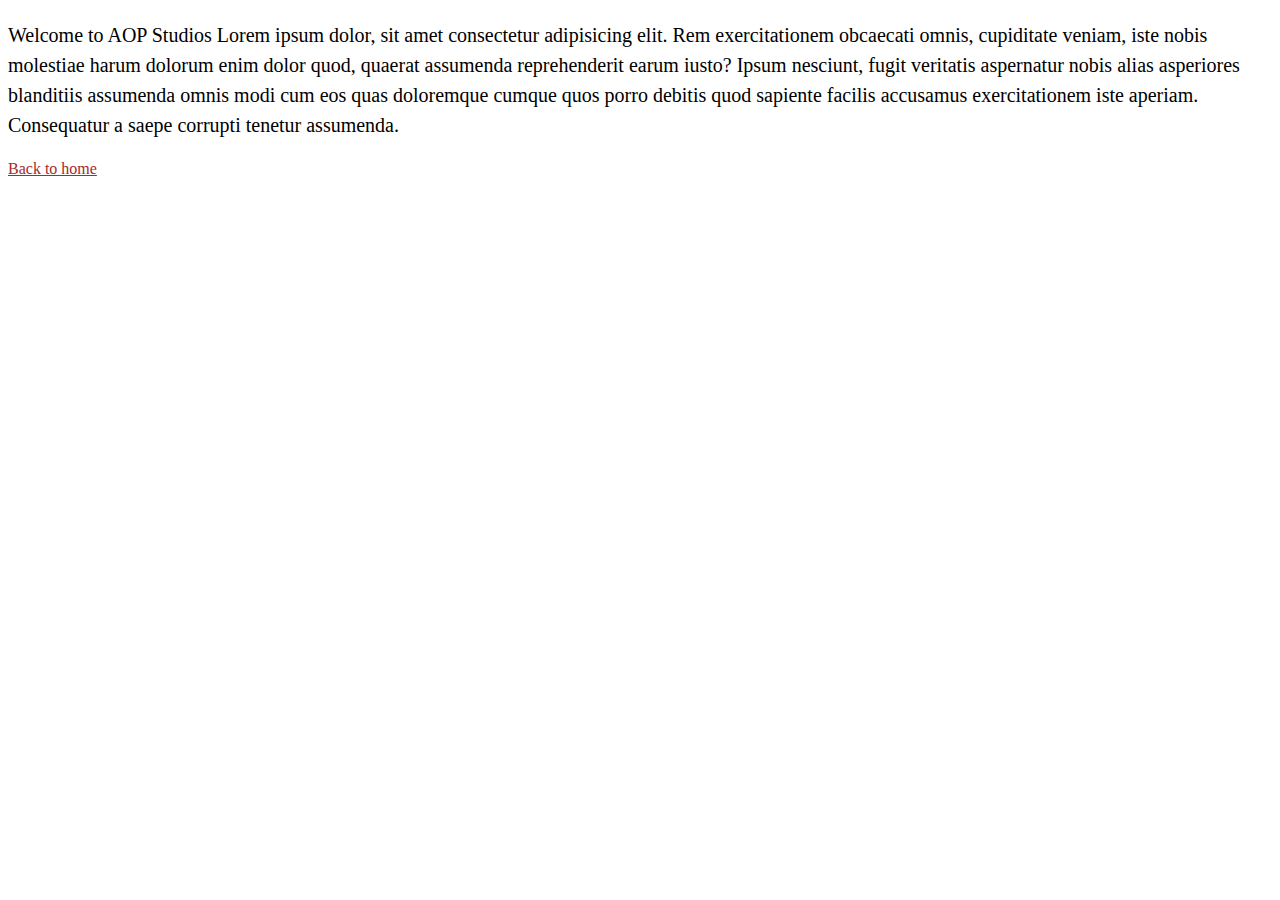
<file: about.html>
<!DOCTYPE html>
<html lang="en">
  <head>
    <link rel="stylesheet" href="style.css" />
    <meta charset="UTF-8" />
    <meta http-equiv="X-UA-Compatible" content="IE=edge" />
    <meta name="viewport" content="width=device-width, initial-scale=1.0" />
    <title>about.html</title>
  </head>
  <body>
    <p>
      Welcome to AOP Studios Lorem ipsum dolor, sit amet consectetur adipisicing
      elit. Rem exercitationem obcaecati omnis, cupiditate veniam, iste nobis
      molestiae harum dolorum enim dolor quod, quaerat assumenda reprehenderit
      earum iusto? Ipsum nesciunt, fugit veritatis aspernatur nobis alias
      asperiores blanditiis assumenda omnis modi cum eos quas doloremque cumque
      quos porro debitis quod sapiente facilis accusamus exercitationem iste
      aperiam. Consequatur a saepe corrupti tenetur assumenda.
    </p>
    <a href="index.html">Back to home</a>
  </body>
</html>
</file>
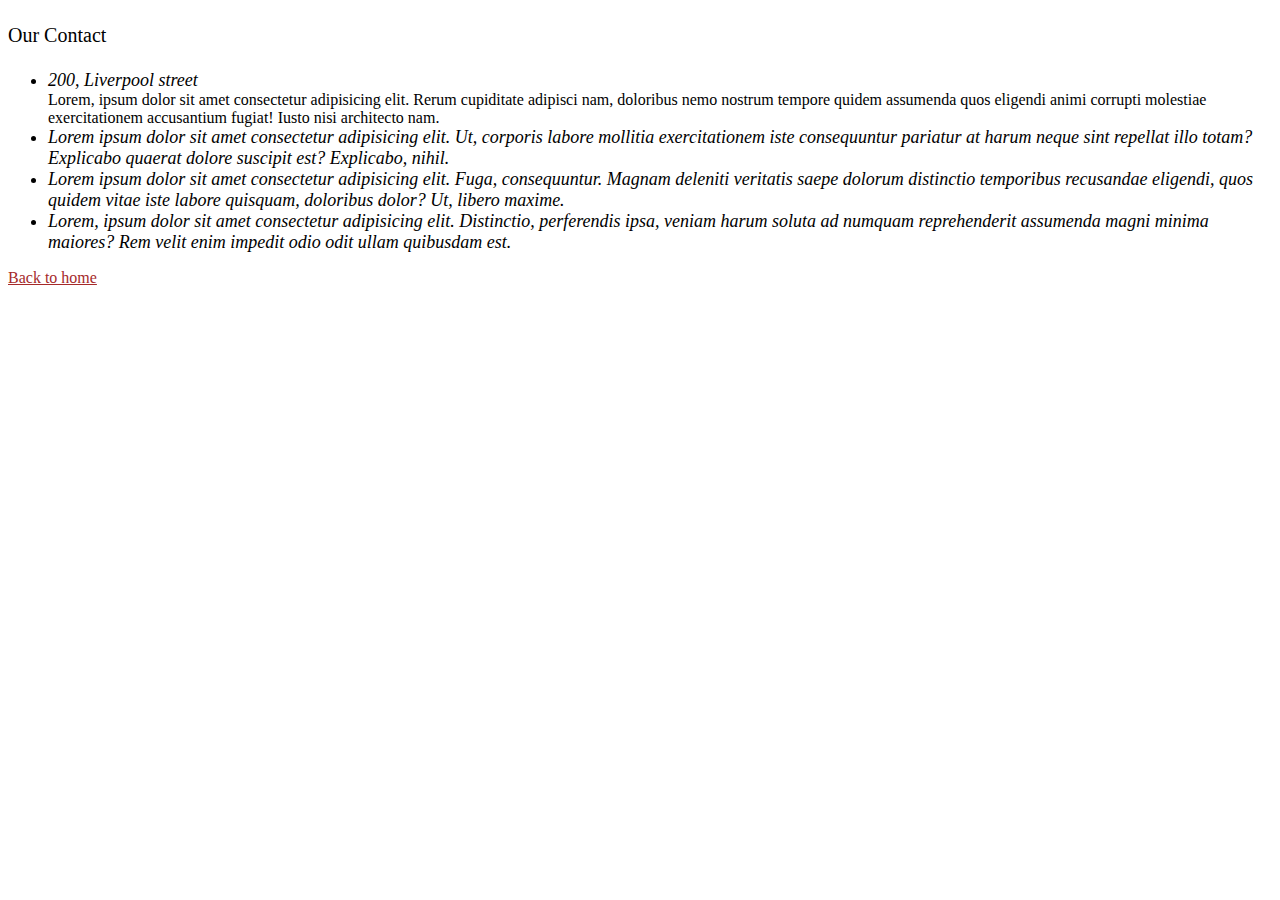
<file: contact.html>
<!DOCTYPE html>
<html lang="en">
  <head>
    <link rel="stylesheet" href="style.css" />
    <meta charset="UTF-8" />
    <meta http-equiv="X-UA-Compatible" content="IE=edge" />
    <meta name="viewport" content="width=device-width, initial-scale=1.0" />
    <title>Our contact</title>
  </head>
  <body>
    <p>Our Contact</p>
    <ul>
      <li>200, Liverpool street</li>
      Lorem, ipsum dolor sit amet consectetur adipisicing elit. Rerum cupiditate
      adipisci nam, doloribus nemo nostrum tempore quidem assumenda quos
      eligendi animi corrupti molestiae exercitationem accusantium fugiat! Iusto
      nisi architecto nam.
      <li>
        Lorem ipsum dolor sit amet consectetur adipisicing elit. Ut, corporis
        labore mollitia exercitationem iste consequuntur pariatur at harum neque
        sint repellat illo totam? Explicabo quaerat dolore suscipit est?
        Explicabo, nihil.
      </li>
      <li>
        Lorem ipsum dolor sit amet consectetur adipisicing elit. Fuga,
        consequuntur. Magnam deleniti veritatis saepe dolorum distinctio
        temporibus recusandae eligendi, quos quidem vitae iste labore quisquam,
        doloribus dolor? Ut, libero maxime.
      </li>
      <li>
        Lorem, ipsum dolor sit amet consectetur adipisicing elit. Distinctio,
        perferendis ipsa, veniam harum soluta ad numquam reprehenderit assumenda
        magni minima maiores? Rem velit enim impedit odio odit ullam quibusdam
        est.
      </li>
    </ul>
    <a href="index.html">Back to home</a>
  </body>
</html>
</file>
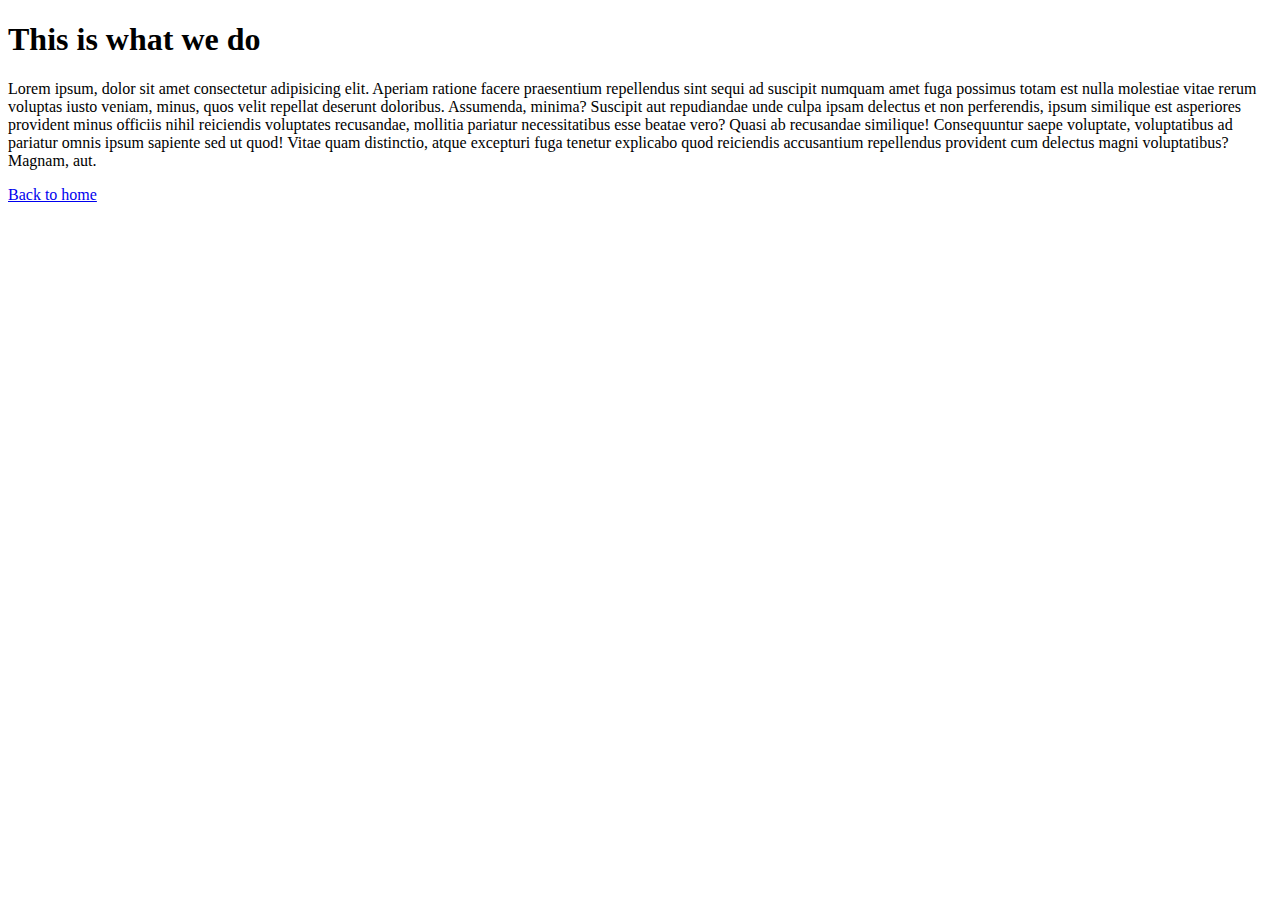
<file: resume.html>
<!DOCTYPE html>
<html lang="en">
  <head>
    <meta charset="UTF-8" />
    <meta http-equiv="X-UA-Compatible" content="IE=edge" />
    <meta name="viewport" content="width=device-width, initial-scale=1.0" />
    <title>Resume</title>
  </head>
  <body>
    <h1>This is what we do</h1>

    <p>
      Lorem ipsum, dolor sit amet consectetur adipisicing elit. Aperiam ratione
      facere praesentium repellendus sint sequi ad suscipit numquam amet fuga
      possimus totam est nulla molestiae vitae rerum voluptas iusto veniam,
      minus, quos velit repellat deserunt doloribus. Assumenda, minima? Suscipit
      aut repudiandae unde culpa ipsam delectus et non perferendis, ipsum
      similique est asperiores provident minus officiis nihil reiciendis
      voluptates recusandae, mollitia pariatur necessitatibus esse beatae vero?
      Quasi ab recusandae similique! Consequuntur saepe voluptate, voluptatibus
      ad pariatur omnis ipsum sapiente sed ut quod! Vitae quam distinctio, atque
      excepturi fuga tenetur explicabo quod reiciendis accusantium repellendus
      provident cum delectus magni voluptatibus? Magnam, aut.
    </p>

    <a href="index.html">Back to home</a>
  </body>
</html>
</file>
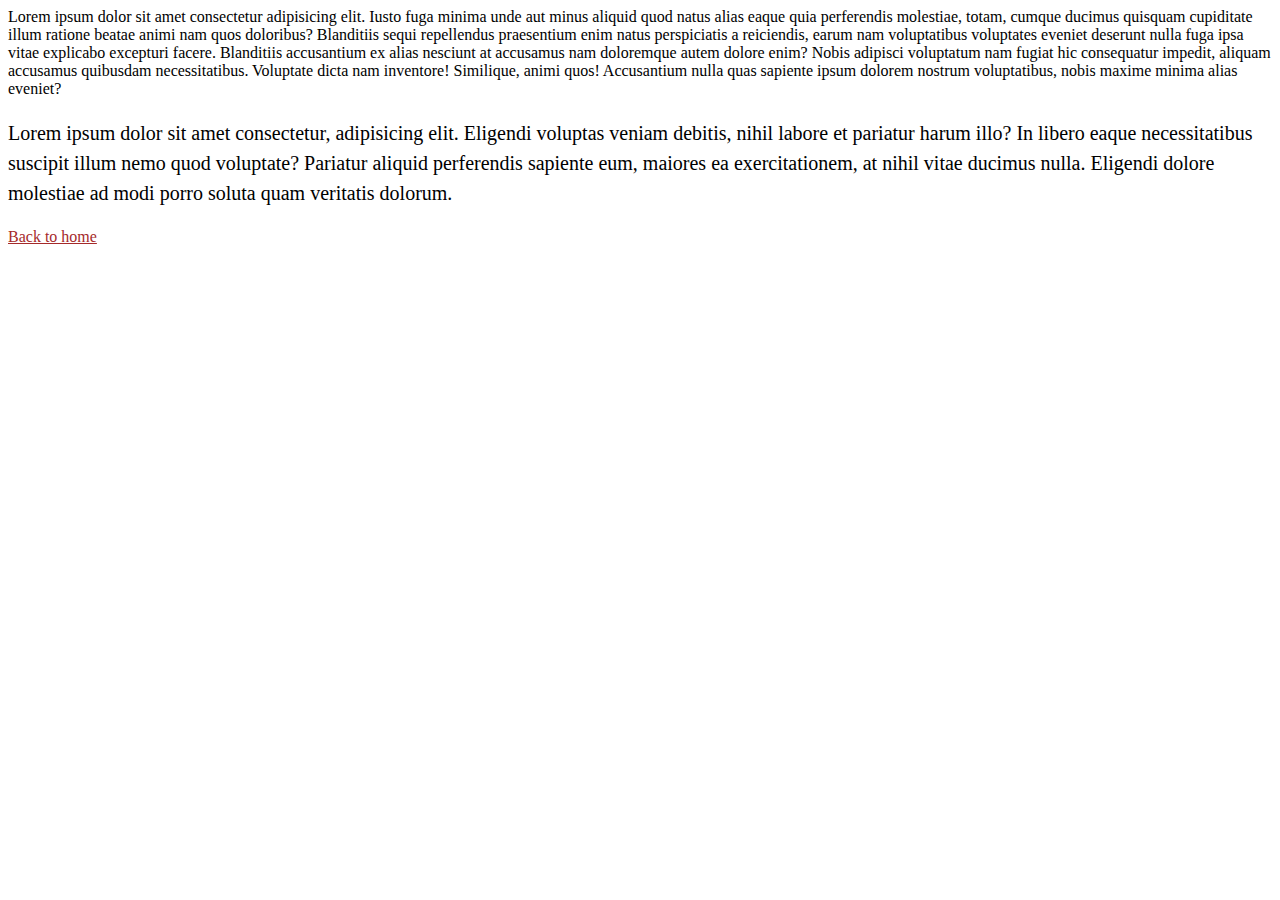
<file: work.html>
<!DOCTYPE html>
<html lang="en">
  <head>
    <link rel="stylesheet" href="style.css" />
    <meta charset="UTF-8" />
    <meta http-equiv="X-UA-Compatible" content="IE=edge" />
    <meta name="viewport" content="width=device-width, initial-scale=1.0" />
    <title>AOP WORK</title>
  </head>
  <body>
    Lorem ipsum dolor sit amet consectetur adipisicing elit. Iusto fuga minima
    unde aut minus aliquid quod natus alias eaque quia perferendis molestiae,
    totam, cumque ducimus quisquam cupiditate illum ratione beatae animi nam
    quos doloribus? Blanditiis sequi repellendus praesentium enim natus
    perspiciatis a reiciendis, earum nam voluptatibus voluptates eveniet
    deserunt nulla fuga ipsa vitae explicabo excepturi facere. Blanditiis
    accusantium ex alias nesciunt at accusamus nam doloremque autem dolore enim?
    Nobis adipisci voluptatum nam fugiat hic consequatur impedit, aliquam
    accusamus quibusdam necessitatibus. Voluptate dicta nam inventore!
    Similique, animi quos! Accusantium nulla quas sapiente ipsum dolorem nostrum
    voluptatibus, nobis maxime minima alias eveniet?

    <div>
      <p>
        Lorem ipsum dolor sit amet consectetur, adipisicing elit. Eligendi
        voluptas veniam debitis, nihil labore et pariatur harum illo? In libero
        eaque necessitatibus suscipit illum nemo quod voluptate? Pariatur
        aliquid perferendis sapiente eum, maiores ea exercitationem, at nihil
        vitae ducimus nulla. Eligendi dolore molestiae ad modi porro soluta quam
        veritatis dolorum.
      </p>
    </div>
    <a href="index.html">Back to home</a>
  </body>
</html>
</file>
<file: style.css>
/* grouping font family */
h1,
h2,
h3,
h4,
li,
td,
th,
a,
p {
  font-family: Roboto;
}

h1,
h2,
h3,
h4 {
  color: purple;
}

nav a {
  display: inline;
  padding: 5px;
  /* other styling */
  border-radius: 2px;
}

head {
  font-family: Roboto;
}

header {
  font-family: Roboto;
}

p {
  font-size: 20px;
  line-height: 1.5;
}

h1 {
  text-align: center;
}

li {
  font-style: italic;
  font-size: 18px;
}

td {
  font-size: 18px;
}

footer {
  font-size: 15px;
  text-align: center;
  font-style: italic;
  background-color: antiquewhite;
  border: 1px;
}

form {
  font-size: 20px;
}

button {
  font-weight: 100;
  font-style: oblique;
}

/* styling links */
a:link {
  color: brown;
}

a:hover {
  color: chocolate;
  font-weight: bold;
  text-decoration: underline dotted orange;
}

.service p,
form {
  font-weight: bold;
  color: lightslategray;
  background-color: antiquewhite;
}

#AOP {
  color: darkviolet;
  font-family: Roboto;
  text-shadow: 2px 2px grey;
}

.main-header {
  background-color: antiquewhite;
}

.primary-header {
  background-color: antiquewhite;
}
</file>
